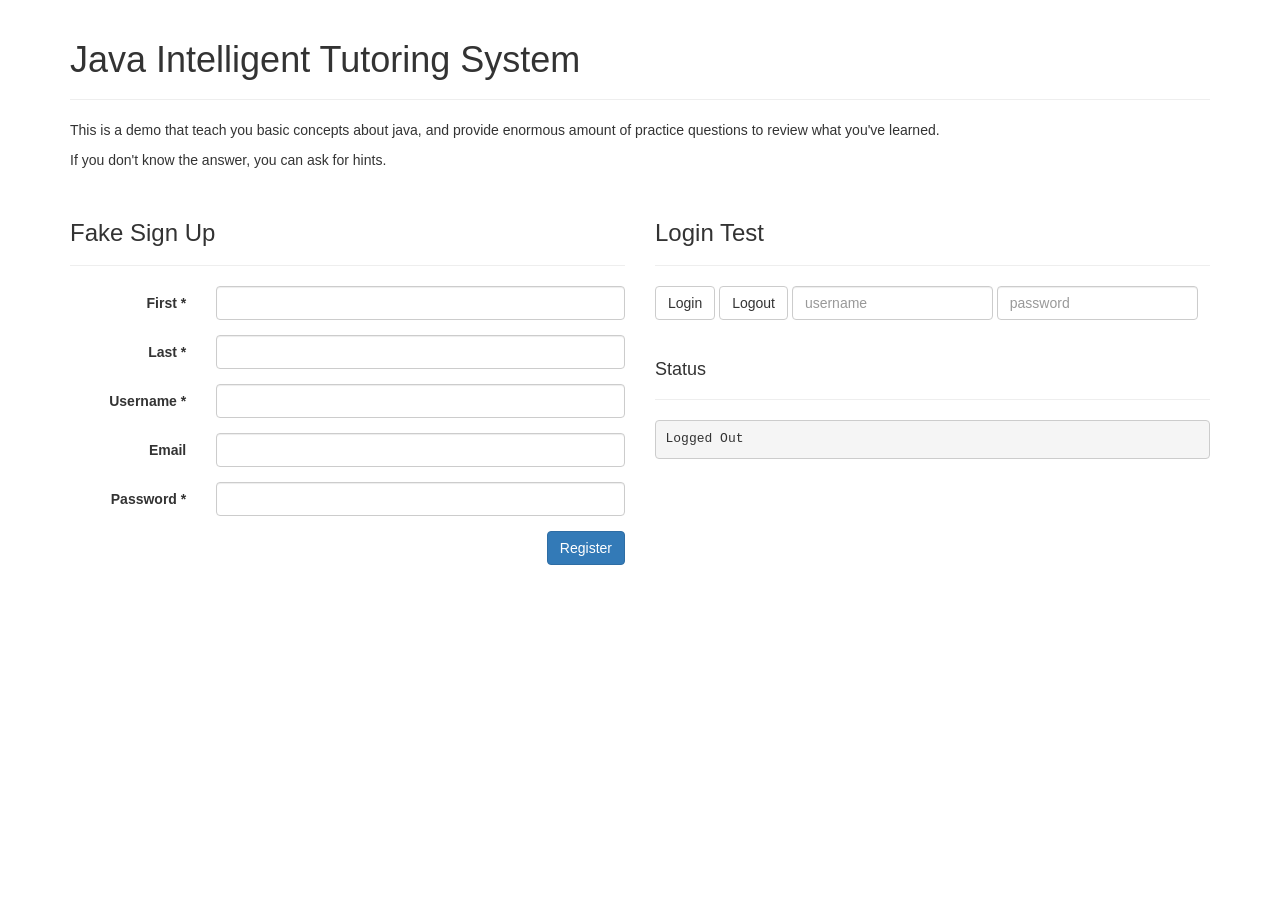
<file: index.html>
<!DOCTYPE html>
<html lang="en">

<head>
	<meta charset="UTF-8">
	<title>Java Intelligent Tutor</title>

	<!-- STYLES -->
	<link rel="stylesheet" href="https://maxcdn.bootstrapcdn.com/bootstrap/3.3.2/css/bootstrap.min.css">
	<link rel="stylesheet" href="https://maxcdn.bootstrapcdn.com/font-awesome/4.3.0/css/font-awesome.min.css">
	<link rel="stylesheet" href="css/main.css">
</head>

<body>
	<div class="container">
		<div class="row">
			<div class="col-md-12">
				<div class="page-header">
					<h1>Java Intelligent Tutoring System</h1>
				</div>
				<p>This is a demo that teach you basic concepts about java, and provide enormous amount of practice questions to review what you've learned.</p>
				<p>If you don't know the answer, you can ask for hints.</p>
			</div>
		</div>
		<div class="row">
			<!-- Registration -->
			<div class="col-md-6">
				<div class="page-header">
					<h3>Fake Sign Up</h3>
				</div>

				<!-- SIGNUP FORM -->
				<form class="form-horizontal">

					<div class="form-group">
						<label class="col-md-3 control-label" for="first">First *</label>
						<div class="col-md-9">
							<input id="first" class="form-control" name="first" type="text">
						</div>
					</div>
					<div class="form-group">
						<label class="col-md-3 control-label" for="last">Last * </label>
						<div class="col-md-9">
							<input id="last" class="form-control" name="last" type="text">
						</div>
					</div>
					<div class="form-group">
						<label class="col-md-3 control-label" for="username">Username *</label>
						<div class="col-md-9">
							<input id="username" class="form-control" name="username" type="text">
						</div>
					</div>
					<div class="form-group">
						<label class="col-md-3 control-label" for="email">Email</label>
						<div class="col-md-9">
							<input id="email" class="form-control" name="email" type="email">
						</div>
					</div>
					<div class="form-group">
						<label class="col-md-3 control-label" for="password">Password *</label>
						<div class="col-md-9">
							<input id="password" class="form-control" name="password" type="password">
						</div>
					</div>
					<div class="form-group">
						<!-- By default, a button type in a form is a submit -->
						<!-- We want to avoid this since we will do everything asynchronously and on the same page -->
						<!-- Make sure to declare type="button" -->
						<div class="col-md-12">
							<button id="registerBtn" class="btn btn-primary pull-right" type="button">Register</button>
						</div>
					</div>
				</form>
			</div>

			<!-- Login and Status -->
			<div class="col-md-6">
				<div class="page-header">
					<h3>Login Test</h3>
				</div>

				<form class="form-inline">
					<div class="form-group">
						<button id="login" class="btn btn-default" type="button">Login</button>
						<button id="logout" class="btn btn-default" type="button">Logout</button>
					</div>
					<div class="form-group">
						<input id="loginUsername" class="form-control" type="text" placeholder="username">
						<input id="loginPassword" class="form-control" type="password" placeholder="password">
					</div>
				</form>

				<div class="page-header">
					<h4>Status</h4>
				</div>

				<pre id="status">Logged Out</pre>

			</div>
		</div>
	</div>

	<!-- BASE SCRIPTS -->
	<script src="https://code.jquery.com/jquery-2.1.3.min.js"></script>
	<script src="https://maxcdn.bootstrapcdn.com/bootstrap/3.3.2/js/bootstrap.min.js"></script>

	<!-- PARSE SCRIPT -->
	<script src="https://www.parsecdn.com/js/parse-1.3.4.min.js"></script>

	<!-- CUSTOM SCRIPT -->
	<script src="js/main.js"></script>
</body>

</html>
</file>
<file: css/main.css>
pre {
	/*margin-top: 15px;*/
}
</file>
